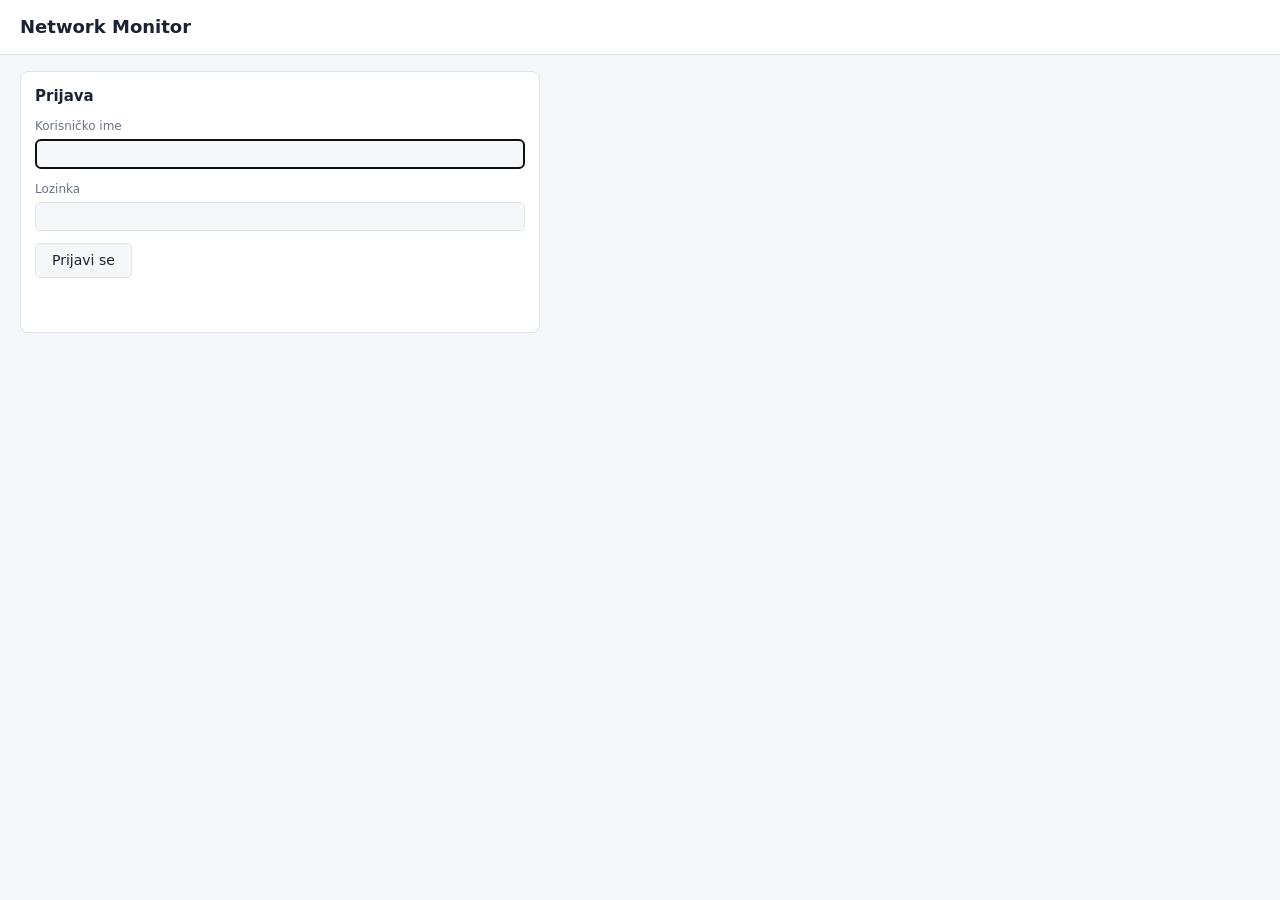
<file: internal/console/web/login.html>
<!doctype html>
<html lang="sr">
<head>
<meta charset="utf-8">
<meta name="viewport" content="width=device-width, initial-scale=1">
<title>Network Monitor – prijava</title>
<link rel="stylesheet" href="style.css">
</head>
<body>
<header><h1>Network Monitor</h1></header>
<main class="narrow">
  <section>
    <h2>Prijava</h2>
    <form id="login" class="stack">
      <label>Korisničko ime <input id="user" autocomplete="username" required autofocus></label>
      <label>Lozinka <input id="pass" type="password" autocomplete="current-password" required></label>
      <button type="submit">Prijavi se</button>
      <p id="msg"></p>
    </form>
  </section>
</main>
<script src="login.js"></script>
</body>
</html>
</file>
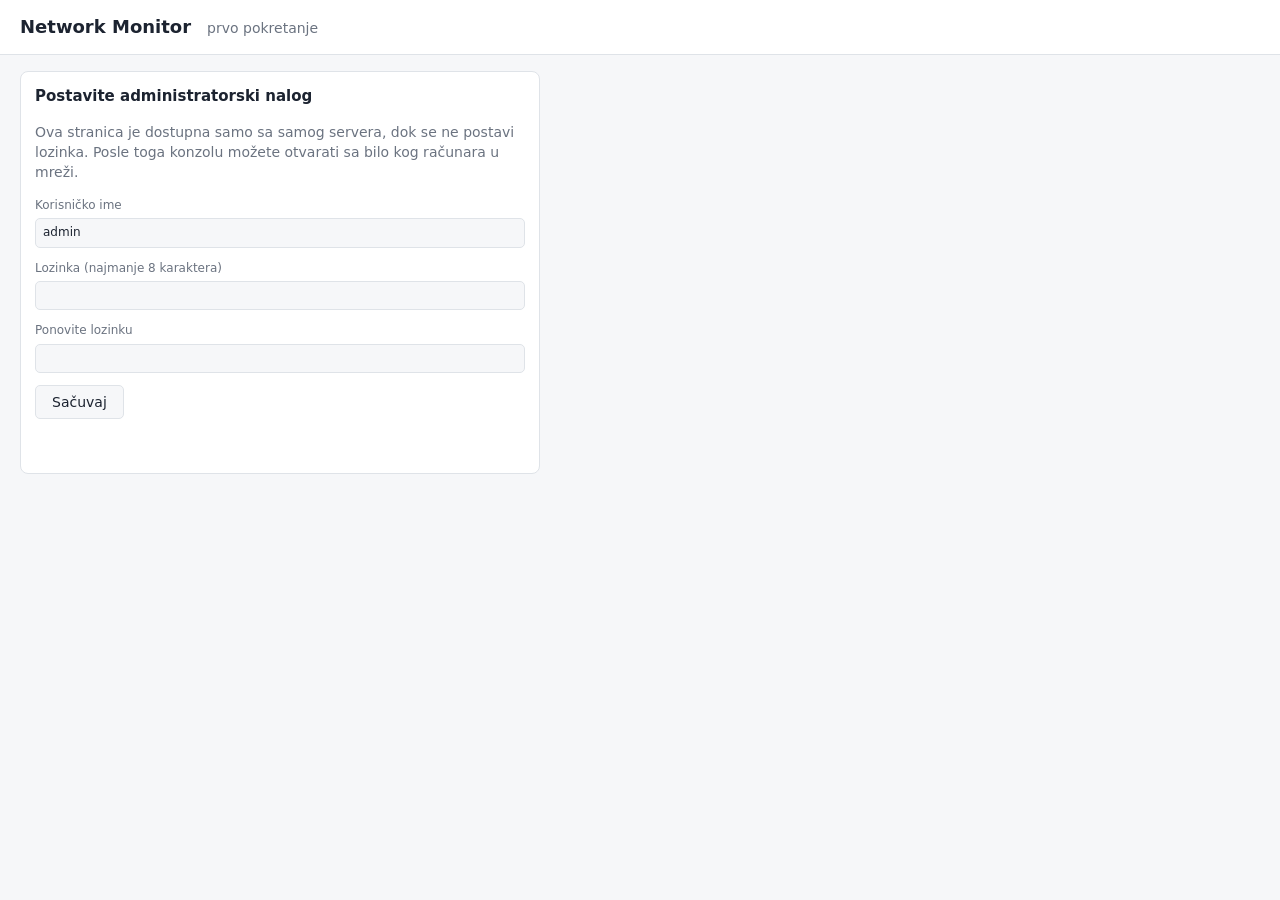
<file: internal/console/web/setup.html>
<!doctype html>
<html lang="sr">
<head>
<meta charset="utf-8">
<meta name="viewport" content="width=device-width, initial-scale=1">
<title>Network Monitor – podešavanje</title>
<link rel="stylesheet" href="style.css">
</head>
<body>
<header><h1>Network Monitor</h1><span class="muted">prvo pokretanje</span></header>
<main class="narrow">
  <section>
    <h2>Postavite administratorski nalog</h2>
    <p class="muted">Ova stranica je dostupna samo sa samog servera, dok se ne postavi lozinka.
      Posle toga konzolu možete otvarati sa bilo kog računara u mreži.</p>
    <form id="setup" class="stack">
      <label>Korisničko ime <input id="user" value="admin" autocomplete="username" required></label>
      <label>Lozinka (najmanje 8 karaktera) <input id="pass" type="password" autocomplete="new-password" minlength="8" required></label>
      <label>Ponovite lozinku <input id="pass2" type="password" autocomplete="new-password" minlength="8" required></label>
      <button type="submit">Sačuvaj</button>
      <p id="msg"></p>
    </form>
  </section>
</main>
<script src="setup.js"></script>
</body>
</html>
</file>
<file: internal/console/web/style.css>
:root {
  --bg: #f6f7f9; --fg: #1c2330; --muted: #6b7380; --card: #fff; --border: #dfe3e8;
  --accent: #2563eb; --ok: #16a34a; --bad: #dc2626; --warn: #d97706;
  --dl: #2563eb; --ul: #ea580c; /* download / upload (provereno i za daltoniste) */
}
@media (prefers-color-scheme: dark) {
  :root { --bg: #11151c; --fg: #e5e9f0; --muted: #8b93a1; --card: #1a2029; --border: #2c3440; --accent: #60a5fa; --dl: #3b82f6; --ul: #ea580c; }
}
* { box-sizing: border-box; }
body { margin: 0; font: 14px/1.45 system-ui, sans-serif; background: var(--bg); color: var(--fg); }
header { display: flex; align-items: baseline; gap: 16px; padding: 14px 20px; border-bottom: 1px solid var(--border); background: var(--card); }
h1 { font-size: 18px; margin: 0; }
h2 { font-size: 15px; margin: 0 0 10px; display: flex; gap: 12px; align-items: center; }
main { padding: 16px 20px; display: grid; gap: 18px; max-width: 1760px; }
.top { display: grid; grid-template-columns: minmax(0, 1fr) 300px; gap: 16px; align-items: start; }
#live-body[hidden], #lat-body[hidden] { display: none; }
.lv-progress { display: flex; align-items: center; gap: 8px; margin: 2px 0 6px; font-size: 12px; }
.lv-progress .bar { flex: 1 1 60px; min-width: 60px; height: 6px; border-radius: 3px; background: color-mix(in srgb, var(--accent) 16%, var(--card)); overflow: hidden; }
.lv-progress .bar i { display: block; height: 100%; width: 0; border-radius: 3px; background: var(--accent); transition: width .45s linear; }
.lv-progress.done .bar i { background: var(--ok); }
.lv-progress.error .bar i { background: var(--bad); }
.lv-progress .pct { flex: 0 1 auto; min-width: 9em; text-align: right; font-variant-numeric: tabular-nums; color: var(--muted); }
.lv-progress.done .pct { color: var(--ok); font-weight: 600; }
.lv-progress.error .pct { color: var(--bad); font-weight: 600; }
tr.outdated td { background: color-mix(in srgb, var(--warn) 9%, transparent); }
tr.outdated td:first-child { box-shadow: inset 3px 0 0 var(--warn); }
.upg { display: inline-block; margin-top: 2px; font-size: 11px; font-weight: 600; color: var(--warn); border: 1px solid var(--warn); border-radius: 4px; padding: 0 5px; cursor: help; }
.upgrade-banner { border: 1px solid var(--warn); border-left-width: 4px; border-radius: 6px; padding: 8px 12px; margin-bottom: 10px; font-size: 13px; display: flex; flex-wrap: wrap; gap: 6px 12px; align-items: center; }
.upgrade-banner .t { flex: 1; min-width: 260px; }
.lv-title { font-weight: 600; }
.lv-sub { font-size: 12px; margin-bottom: 6px; }
#lat-value { text-align: center; line-height: 1.1; margin-top: 6px; }
#lat-num { font-size: 44px; font-weight: 600; font-variant-numeric: tabular-nums; }
#lat-value .unit { color: var(--muted); font-size: 15px; }
#lat-caption { text-align: center; font-size: 12px; margin-bottom: 8px; }
#lat-verdict { text-align: center; font-weight: 600; margin-bottom: 8px; }
#lat-verdict .why { display: block; font-weight: 400; font-size: 12px; color: var(--muted); }
#lat-tiles { display: grid; grid-template-columns: repeat(3, 1fr); gap: 6px; }
#lat-tiles .tile { border: 1px solid var(--border); border-radius: 6px; padding: 5px 7px; }
#lat-tiles .k { font-size: 11px; color: var(--muted); }
#lat-tiles .v { font-size: 14px; font-weight: 600; font-variant-numeric: tabular-nums; }
.lat-chart-wrap { margin-top: 10px; max-width: 560px; }
.lat-chart { width: 100%; height: auto; display: block; cursor: crosshair; }
.lat-chart .axis { fill: var(--muted); font-size: 9px; font-family: system-ui, sans-serif; }
.lat-chart .grid { stroke: var(--border); stroke-width: 1; }
.lat-chart .rtt { fill: none; stroke: var(--dl); stroke-width: 1.5; stroke-linejoin: round; }
.lat-chart .dot { fill: var(--dl); }
.lat-chart .avg { stroke: var(--muted); stroke-width: 1; stroke-dasharray: 4 3; }
.lat-chart .lost { stroke: var(--bad); stroke-width: 2; stroke-linecap: round; }
.lat-chart .cross { stroke: var(--muted); stroke-width: 1; }
.lat-chart .hl { fill: var(--card); stroke: var(--fg); stroke-width: 2; }
#lat-hover { font-size: 12px; min-height: 18px; font-variant-numeric: tabular-nums; }
.lat-legend { display: flex; flex-wrap: wrap; gap: 4px 12px; font-size: 12px; }
.lat-legend .sw { display: inline-block; width: 12px; height: 3px; border-radius: 2px; vertical-align: middle; margin-right: 5px; background: var(--dl); }
.lat-legend .sw.avg { height: 0; border-top: 1px dashed var(--muted); background: none; }
.lat-legend .x { color: var(--bad); font-weight: 700; margin-right: 4px; }
#lat-explain { margin: 10px 0 0; padding-left: 18px; font-size: 12.5px; display: grid; gap: 6px; }
#lat-note { font-size: 12px; margin: 8px 0; }
/* Uži ekran: panel ide ispod spiska agenata, skazaljka levo, grafikon desno. */
@media (max-width: 1599px) {
  .top { grid-template-columns: minmax(0, 1fr); }
  #live { position: static; }
  #live-body { display: grid; grid-template-columns: 300px minmax(0, 1fr); column-gap: 28px; align-items: start; }
  #live-head { grid-column: 1 / -1; }
  #live-right { padding-top: 18px; }
  #lat-body { display: grid; grid-template-columns: 300px minmax(0, 1fr); column-gap: 28px; align-items: start; }
  #lat-body .lv-head { grid-column: 1 / -1; }
  #live-chart { height: 120px; }
  #live-final { grid-template-columns: repeat(4, 1fr); }
}
#live { background: var(--card); border: 1px solid var(--border); border-radius: 8px; padding: 14px; position: sticky; top: 12px; }
#live-title { font-weight: 600; }
#live-sub { font-size: 12px; margin-bottom: 4px; }
#gauge { width: 100%; max-width: 280px; display: block; margin: 4px auto 0; }
#g-track, #g-fill { fill: none; stroke-width: 14; stroke-linecap: round; }
#g-track { stroke: color-mix(in srgb, var(--dl) 16%, var(--card)); }
#g-fill { stroke: var(--dl); stroke-dasharray: 0 100; transition: stroke-dasharray .35s ease-out; }
#g-fill.ul { stroke: var(--ul); }
#g-track.ul { stroke: color-mix(in srgb, var(--ul) 16%, var(--card)); }
#g-ticks text { fill: var(--muted); font-size: 10px; font-family: system-ui, sans-serif; }
#g-ticks line { stroke: var(--muted); stroke-width: 1; }
#g-needle { transform-origin: 120px 120px; transition: transform .35s ease-out; }
#g-needle line { stroke: var(--fg); stroke-width: 2.5; stroke-linecap: round; }
#g-needle circle { fill: var(--fg); stroke: var(--card); stroke-width: 2; }
#live-phase { text-align: center; font-size: 13px; margin-top: -4px; }
#live-value { text-align: center; line-height: 1.1; margin: 2px 0 8px; }
#live-num { font-size: 44px; font-weight: 600; font-variant-numeric: tabular-nums; }
#live-value .unit { color: var(--muted); font-size: 15px; }
#live-chart-wrap { position: relative; }
#live-chart { width: 100%; height: 74px; display: block; border-bottom: 1px solid var(--border); cursor: crosshair; }
#live-chart polyline { fill: none; stroke-width: 2; stroke-linejoin: round; stroke-linecap: round; vector-effect: non-scaling-stroke; }
#live-chart .dl { stroke: var(--dl); } #live-chart .ul { stroke: var(--ul); }
#live-chart .grid { stroke: var(--border); stroke-width: 1; vector-effect: non-scaling-stroke; }
#live-chart .cross { stroke: var(--muted); stroke-width: 1; vector-effect: non-scaling-stroke; }
#live-hover { font-size: 12px; min-height: 18px; font-variant-numeric: tabular-nums; }
#live-legend { display: flex; flex-direction: column; gap: 2px; font-size: 12px; }
#live-legend span { overflow: hidden; text-overflow: ellipsis; white-space: nowrap; }
#live-actions { margin-top: 10px; }
#live-repeat { padding: 5px 14px; }
#live-legend .sw { display: inline-block; width: 12px; height: 3px; border-radius: 2px; vertical-align: middle; margin-right: 5px; }
.sw.dl { background: var(--dl); } .sw.ul { background: var(--ul); }
#live-final { display: grid; grid-template-columns: repeat(2, 1fr); gap: 8px; margin-top: 10px; }
#live-final:empty { display: none; }
#live-final .tile { border: 1px solid var(--border); border-radius: 6px; padding: 6px 8px; }
#live-final .tile .k { font-size: 11px; color: var(--muted); }
#live-final .tile .v { font-size: 16px; font-weight: 600; font-variant-numeric: tabular-nums; }
#live-note { font-size: 12px; margin: 8px 0 0; }
#live-more { font-size: 12px; margin-top: 8px; }
#live-more button { font-size: 12px; padding: 1px 7px; margin: 2px 4px 0 0; }
section { background: var(--card); border: 1px solid var(--border); border-radius: 8px; padding: 14px; }
.table-wrap { overflow-x: auto; }
table { border-collapse: collapse; width: 100%; }
th, td { text-align: left; padding: 6px 8px; border-bottom: 1px solid var(--border); vertical-align: top; white-space: nowrap; }
th { font-weight: 600; color: var(--muted); font-size: 12px; }
td.addrs { white-space: normal; font-family: ui-monospace, monospace; font-size: 12px; }
.muted { color: var(--muted); }
.dot { width: 10px; height: 10px; border-radius: 50%; display: inline-block; background: var(--muted); }
.dot.on { background: var(--ok); }
.ok { color: var(--ok); } .bad { color: var(--bad); } .busy { color: var(--warn); }
button { font: inherit; padding: 3px 9px; border: 1px solid var(--border); border-radius: 5px; background: var(--bg); color: var(--fg); cursor: pointer; }
button:hover:not(:disabled) { border-color: var(--accent); }
button:disabled { opacity: .5; cursor: default; }
.actions { display: flex; gap: 6px; }
.grid { display: grid; grid-template-columns: repeat(auto-fill, minmax(220px, 1fr)); gap: 10px 16px; }
label { display: flex; flex-direction: column; gap: 4px; font-size: 12px; color: var(--muted); }
input, select { font: inherit; padding: 5px 7px; border: 1px solid var(--border); border-radius: 5px; background: var(--bg); color: var(--fg); }
tr.detail td { white-space: pre-wrap; font-family: ui-monospace, monospace; font-size: 12px; background: var(--bg); }
#results tbody tr.row { cursor: pointer; }
main.narrow { max-width: 560px; }
.stack { display: grid; gap: 12px; }
.stack button { justify-self: start; padding: 6px 16px; }
header .spacer { flex: 1; }
.token { font-family: ui-monospace, monospace; font-size: 12px; word-break: break-all; background: var(--bg); padding: 6px 8px; border-radius: 5px; border: 1px solid var(--border); }
pre.cmd { white-space: pre-wrap; word-break: break-all; font-size: 12px; background: var(--bg); padding: 8px; border-radius: 5px; border: 1px solid var(--border); margin: 6px 0 0; }
.settings-dlg .grid2 { display: grid; grid-template-columns: repeat(auto-fit, minmax(320px, 1fr)); gap: 18px; }
.settings-dlg h3 { font-size: 14px; margin: 0 0 8px; }
.warn { color: var(--warn); }
#cert-info { margin-bottom: 12px; }
.inline-form { display: flex; flex-wrap: wrap; gap: 10px 14px; align-items: flex-end; margin-top: 10px; }
.inline-form button { padding: 6px 14px; }
#users-block { margin-top: 18px; }
#users select { padding: 3px 6px; }
.toolbar { display: flex; flex-wrap: wrap; gap: 10px 14px; align-items: center; margin-bottom: 10px; }
.pager { display: flex; flex-wrap: wrap; gap: 6px; align-items: center; margin-top: 10px; }
.pager button { min-width: 2.2em; }
.pager button.current { background: var(--accent); border-color: var(--accent); color: #fff; cursor: default; }
.toolbar input[type=search] { min-width: 260px; flex: 0 1 340px; }
label.check { flex-direction: row; align-items: center; gap: 6px; font-size: 13px; color: var(--fg); }
#locations-block { margin-top: 18px; }
#loc-text { width: 100%; font: 13px/1.5 ui-monospace, monospace; padding: 8px; border: 1px solid var(--border); border-radius: 5px; background: var(--bg); color: var(--fg); margin-bottom: 8px; }
.loc { white-space: nowrap; }
details.multi { position: relative; }
details.multi > summary { list-style: none; cursor: pointer; padding: 5px 28px 5px 10px; border: 1px solid var(--border); border-radius: 5px; background: var(--bg); min-width: 200px; position: relative; user-select: none; }
details.multi > summary::-webkit-details-marker { display: none; }
details.multi > summary::after { content: "▾"; position: absolute; right: 10px; color: var(--muted); }
details.multi[open] > summary { border-color: var(--accent); }
details.multi .menu { position: absolute; z-index: 10; top: calc(100% + 4px); left: 0; min-width: 260px; max-height: 360px; overflow: auto; background: var(--card); border: 1px solid var(--border); border-radius: 6px; padding: 8px; box-shadow: 0 6px 20px rgba(0,0,0,.25); }
details.multi .menu label { flex-direction: row; align-items: center; gap: 8px; padding: 4px 6px; border-radius: 4px; font-size: 13px; color: var(--fg); cursor: pointer; }
details.multi .menu label:hover { background: var(--bg); }
details.multi .menu label .n { margin-left: auto; color: var(--muted); }
.menu-actions { display: flex; gap: 6px; padding-bottom: 6px; margin-bottom: 6px; border-bottom: 1px solid var(--border); }
#deploy-block, #notify-block { margin-top: 18px; }
#notify-block h4 { font-size: 13px; margin: 8px 0 0; }
button.watch { padding: 3px 7px; filter: grayscale(1); opacity: .45; }
button.watch.on { filter: none; opacity: 1; border-color: var(--warn); }
.bell { margin-left: 4px; font-size: 12px; }
.deploy-grid { display: grid; grid-template-columns: repeat(2, minmax(220px, 1fr)); gap: 10px 16px; max-width: 900px; }
.deploy-grid .span2 { grid-column: 1 / -1; }
#d-hosts { width: 100%; font: 13px/1.5 ui-monospace, monospace; padding: 8px; border: 1px solid var(--border); border-radius: 5px; background: var(--bg); color: var(--fg); }
#deploy-result { margin-top: 12px; }
.st-pending { color: var(--muted); } .st-running { color: var(--warn); } .st-ok { color: var(--ok); } .st-error { color: var(--bad); }
td.empty { text-align: center; color: var(--muted); padding: 14px; }

/* Prozor za LAN test */
dialog { border: 1px solid var(--border); border-radius: 10px; background: var(--card); color: var(--fg); padding: 18px; width: min(640px, calc(100vw - 32px)); }
dialog::backdrop { background: rgba(0, 0, 0, .45); }
#lan-from { margin: -4px 0 12px; }
#lan-search { flex: 1; min-width: 220px; }
.pick-list { max-height: 340px; overflow-y: auto; border: 1px solid var(--border); border-radius: 6px; }
.pick-list .pick { display: grid; grid-template-columns: minmax(0, 1fr) auto; gap: 2px 12px; width: 100%; text-align: left; border: 0; border-bottom: 1px solid var(--border); border-radius: 0; padding: 8px 10px; background: transparent; }
.pick-list .pick:last-child { border-bottom: 0; }
.pick-list .pick:hover, .pick-list .pick:focus-visible { background: color-mix(in srgb, var(--accent) 12%, transparent); outline: none; }
.pick-list .pick .h { font-weight: 600; }
.pick-list .pick .l { color: var(--muted); text-align: right; }
.pick-list .pick .a { color: var(--muted); font-size: 12px; font-family: ui-monospace, monospace; }
.pick-list .empty { padding: 14px; text-align: center; color: var(--muted); }
#lan-pair { font-size: 15px; margin-bottom: 12px; padding: 10px 12px; border: 1px solid var(--border); border-radius: 6px; }
#lan-pair .arrow { color: var(--muted); margin: 0 6px; }
.lan-params { margin-bottom: 10px; }
.lan-adv { margin: 6px 0; font-size: 13px; }
.lan-adv summary { cursor: pointer; color: var(--muted); }
.lan-adv label { margin-top: 8px; }
.dlg-actions { display: flex; gap: 8px; margin-top: 16px; }
.dlg-actions .spacer { flex: 1; }
.dlg-actions button { padding: 6px 16px; }
button.primary { background: var(--accent); border-color: var(--accent); color: #fff; }
button.primary:hover:not(:disabled) { filter: brightness(1.1); }

.live-others { font-size: 12px; color: var(--muted); margin: -4px 0 8px; }
#live-others-note { font-size: 12px; margin-bottom: 8px; }
#live-others-note button { font-size: 12px; padding: 1px 7px; margin-left: 4px; }
.lv-overlap { font-size: 12px; margin: 6px 0; }
.pick-list .pick:disabled { opacity: .55; cursor: not-allowed; }

.ping-quick { flex-wrap: wrap; margin: 6px 0 10px; }
.ping-picked { font-size: 12px; min-height: 16px; margin-top: 2px; }
#ping-picker { margin-bottom: 10px; }
#ping-search { width: 100%; margin-bottom: 6px; }
#ping-info { font-size: 12.5px; }
.lat-actions { flex-wrap: wrap; margin-top: 8px; }
a.btnlink { font: inherit; font-size: 13px; padding: 3px 9px; border: 1px solid var(--border); border-radius: 5px; background: var(--bg); color: var(--fg); text-decoration: none; }
a.btnlink:hover { border-color: var(--accent); }
.rep-links { font-size: 11px; }
.rep-links a { color: var(--accent); }

/* Izveštaj u tabeli Rezultati */
tr.detail.rep td { white-space: normal; font-family: inherit; font-size: 13px; background: var(--card); padding: 12px 14px; }
.report { display: grid; gap: 10px; max-width: 1200px; }
.rep-head strong { font-size: 14px; }
.rep-verdict { margin: 0; font-weight: 700; }
.rep-tiles { display: grid; grid-template-columns: repeat(auto-fill, minmax(140px, 1fr)); gap: 8px; }
.rep-tiles .tile { border: 1px solid var(--border); border-radius: 6px; padding: 5px 8px; }
.rep-tiles .k { font-size: 11px; color: var(--muted); } .rep-tiles .v { font-size: 14px; font-weight: 600; font-variant-numeric: tabular-nums; }
.rep-body { display: grid; grid-template-columns: minmax(280px, 440px) minmax(0, 1fr); gap: 20px; align-items: start; }
@media (max-width: 900px) { .rep-body { grid-template-columns: 1fr; } }
.rep-body svg { width: 100%; height: auto; display: block; }
.rep-hover { font-size: 12px; min-height: 18px; }
.rep-advice { margin: 0; padding-left: 18px; display: grid; gap: 6px; }
.report h4 { margin: 4px 0 6px; font-size: 13px; }
.rep-out { width: auto; } .rep-out td, .rep-out th { padding: 3px 12px 3px 0; }
details.raw summary { cursor: pointer; color: var(--muted); font-size: 12px; margin-top: 8px; }
details.raw pre { white-space: pre-wrap; font-size: 12px; }

.ping-custom { display: flex; gap: 12px; margin: -2px 0 8px; }
.ping-custom label { width: 90px; }
/* Neprekidni ping: traka „teče” dok se ne zaustavi. */
.lv-progress.running .bar i { background: repeating-linear-gradient(-45deg, var(--accent) 0 8px, color-mix(in srgb, var(--accent) 55%, var(--card)) 8px 16px); background-size: 22.6px 22.6px; animation: nm-run 1s linear infinite; }
@keyframes nm-run { to { background-position: 22.6px 0; } }
@media (prefers-reduced-motion: reduce) { .lv-progress.running .bar i { animation: none; } }

/* Podesive kolone */
#agents th, #results th { position: relative; }
.col-grip { position: absolute; top: 0; right: -3px; width: 7px; height: 100%; cursor: col-resize; z-index: 2; touch-action: none; }
.col-grip::after { content: ""; position: absolute; top: 20%; bottom: 20%; left: 3px; width: 1px; background: var(--border); }
.col-grip:hover::after, body.col-resizing .col-grip::after { background: var(--accent); width: 2px; }
body.col-resizing { cursor: col-resize; user-select: none; }
table.cols-fixed { table-layout: fixed; }
table.cols-fixed > thead > tr > th, table.cols-fixed > tbody > tr:not(.detail) > td { white-space: normal; overflow-wrap: anywhere; overflow: hidden; }
table.cols-fixed .actions { flex-wrap: wrap; }
.toolbar .spacer { flex: 1; }
details.multi.cols-menu .menu { right: 0; left: auto; width: 280px; }
details.cols-menu .menu-actions { flex-wrap: wrap; }
details.cols-menu > summary { min-width: 120px; }
.upgrade-banner[hidden] { display: none; }
.cols-hint { font-size: 12px; padding: 6px 4px 0; max-width: 240px; white-space: normal; }

/* Poruka o poslednjoj aktivnosti */
.activity { display: flex; align-items: center; gap: 10px; min-height: 42px; padding: 8px 14px; background: var(--card); border: 1px solid var(--border); border-left: 4px solid var(--border); border-radius: 8px; }
.activity .act-icon { font-weight: 700; min-width: 1em; text-align: center; }
.activity .act-time { color: var(--muted); font-size: 12px; font-variant-numeric: tabular-nums; }
.activity .act-text { flex: 1; }
.activity.empty .act-text { color: var(--muted); }
.activity.ok { border-left-color: var(--ok); } .activity.ok .act-icon { color: var(--ok); }
.activity.busy { border-left-color: var(--warn); } .activity.busy .act-icon { color: var(--warn); }
.activity.bad { border-left-color: var(--bad); } .activity.bad .act-icon { color: var(--bad); }
#activity-close { border: 0; background: transparent; font-size: 18px; line-height: 1; padding: 2px 6px; color: var(--muted); }
#activity-close:hover { color: var(--fg); }
.activity, .activity .act-text { color: var(--fg); }
.activity.empty .act-icon, .activity.empty .act-time { display: none; }
/* Akcije u spisku agenata prelaze u drugi red kada nema mesta (umesto da se
   tabela proširi preko ekrana i odseče dugmad). */
#agents td .actions { flex-wrap: wrap; row-gap: 4px; }
/* Dugačka zaglavlja („RTT kontrolnog kanala”) se prelamaju, da ne šire kolonu
   preko njenog sadržaja; ručka poslednje kolone ne izlazi van tabele. */
#agents > thead th { white-space: normal; vertical-align: bottom; }
#agents > thead th:last-child .col-grip, #results > thead th:last-child .col-grip { right: 0; }

/* ---------- stranice i mrežna oprema ---------- */
[hidden] { display: none !important; }
/* Elementi mreže (grid) ne smeju da budu širi od ekrana zbog široke tabele u sebi. */
main > *, .top > * { min-width: 0; }
nav.pages { display: flex; gap: 4px; align-self: center; margin-left: 12px; }
nav.pages a { color: var(--fg); text-decoration: none; padding: 5px 12px; border-radius: 6px; border: 1px solid transparent; font-weight: 500; }
nav.pages a:hover { border-color: var(--border); }
nav.pages a[aria-current="page"] { background: color-mix(in srgb, var(--accent) 14%, var(--card)); border-color: color-mix(in srgb, var(--accent) 40%, var(--border)); }
.nav-badge { display: inline-block; margin-left: 4px; font-size: 11px; font-weight: 700; padding: 0 6px; border-radius: 9px; color: #fff; }
.nav-badge.bad { background: var(--bad); } .nav-badge.warn { background: var(--warn); }
.h-note { font-size: 12px; font-weight: 400; }
.loc-tiles { display: grid; grid-template-columns: repeat(auto-fill, minmax(190px, 1fr)); gap: 10px; }
.loc-tile { text-align: left; display: grid; gap: 2px; padding: 9px 11px; border-radius: 7px; background: var(--card); border: 1px solid var(--border); border-left: 4px solid var(--muted); }
.loc-tile.ok { border-left-color: var(--ok); } .loc-tile.warn { border-left-color: var(--warn); } .loc-tile.bad { border-left-color: var(--bad); }
.loc-tile.bad { background: color-mix(in srgb, var(--bad) 7%, var(--card)); }
.loc-tile.selected { outline: 2px solid var(--accent); outline-offset: 1px; }
.lt-name { font-weight: 600; }
.lt-status { font-size: 13px; font-weight: 600; }
.lt-status.muted { font-weight: 400; }
.lt-facts { font-size: 12px; }
.warn-text { color: var(--warn); }
.dot.down { background: var(--bad); }
td.num { text-align: right; font-variant-numeric: tabular-nums; }
.nowrap { white-space: nowrap; }
tr.row-down td { background: color-mix(in srgb, var(--bad) 7%, transparent); }
tr.row-down td:first-child { box-shadow: inset 3px 0 0 var(--bad); }
#netdevs tr.selected td, table.ports tr.selected td { background: color-mix(in srgb, var(--accent) 10%, transparent); }
button.linklike { border: 0; background: none; padding: 0; color: var(--fg); font-weight: 600; text-align: left; cursor: pointer; }
button.linklike:hover { color: var(--accent); text-decoration: underline; }
#nd-events button.linklike { font-weight: 400; }
#nd-events td:nth-child(3) { white-space: normal; }
button.danger { color: var(--bad); border-color: color-mix(in srgb, var(--bad) 50%, var(--border)); }
#nd-detail h3 { font-size: 14px; margin: 16px 0 6px; }
.nd-head { display: flex; flex-wrap: wrap; align-items: center; gap: 8px; }
.nd-head h2 { margin: 0; }
.nd-head .spacer { flex: 1; }
.nd-sub { margin: 4px 0 10px; }
.nd-tiles { display: grid; grid-template-columns: repeat(auto-fill, minmax(150px, 1fr)); gap: 8px; margin: 8px 0 4px; }
.nd-tiles .tile { border: 1px solid var(--border); border-radius: 6px; padding: 6px 9px; }
.nd-tiles .k { font-size: 11px; color: var(--muted); }
.nd-tiles .v { font-size: 14px; font-weight: 600; font-variant-numeric: tabular-nums; word-break: break-word; }
.nd-range { display: flex; flex-wrap: wrap; gap: 6px; align-items: center; margin-top: 12px; }
.nd-range button.current { background: var(--accent); border-color: var(--accent); color: var(--card); }
.ts-wrap { max-width: 1100px; }
.ts-chart { width: 100%; display: block; cursor: crosshair; }
.ts-chart .axis { fill: var(--muted); font-size: 11px; font-family: system-ui, sans-serif; }
.ts-chart .grid { stroke: var(--border); stroke-width: 1; }
.ts-chart .line { fill: none; stroke-width: 2; stroke-linejoin: round; stroke-linecap: round; }
.ts-chart .line.s1 { stroke: var(--dl); } .ts-chart .line.s2 { stroke: var(--ul); }
.ts-chart .lost { stroke: var(--bad); stroke-width: 2; stroke-linecap: round; }
.ts-chart .cross { stroke: var(--muted); stroke-width: 1; }
.ts-chart .hl { fill: var(--card); stroke-width: 2; }
.ts-chart .hl.s1 { stroke: var(--dl); } .ts-chart .hl.s2 { stroke: var(--ul); }
.ts-hover { font-size: 12px; min-height: 18px; font-variant-numeric: tabular-nums; }
.lat-legend .sw.s2 { background: var(--ul); }
table.ports tr.clickable { cursor: pointer; }
table.ports tr.clickable:hover td { background: color-mix(in srgb, var(--accent) 6%, transparent); }
table.ports td:nth-child(2) { white-space: normal; min-width: 120px; }
.nd-ev-list { list-style: none; margin: 0; padding: 0; display: grid; gap: 4px; font-size: 13px; }
.ev-icon { display: inline-block; width: 1.4em; text-align: center; font-weight: 700; }
.ev-icon.warn { color: var(--warn); }
.nd-checks { display: flex; flex-wrap: wrap; gap: 8px 18px; margin: 4px 0 10px; }
#nd-import-text { width: 100%; font: 12px/1.5 ui-monospace, monospace; padding: 8px; border: 1px solid var(--border); border-radius: 5px; background: var(--bg); color: var(--fg); }
@media (max-width: 700px) {
  header { flex-wrap: wrap; row-gap: 8px; padding: 10px 16px; }
  main { padding: 12px; }
  nav.pages { margin-left: 0; }
  .toolbar input[type=search] { min-width: 0; flex: 1 1 100%; }
}
.ts-chart .area { stroke: none; opacity: .14; }
.ts-chart .area.s1 { fill: var(--dl); } .ts-chart .area.s2 { fill: var(--ul); }
.ts-chart .line.err { stroke: var(--bad); } .ts-chart .line.disc { stroke: var(--warn); }
.ts-chart .hl.err { stroke: var(--bad); } .ts-chart .hl.disc { stroke: var(--warn); }
.sw { display: inline-block; width: 12px; height: 3px; border-radius: 2px; vertical-align: middle; margin-right: 5px; background: var(--dl); }
.sw.s2 { background: var(--ul); } .sw.err { background: var(--bad); } .sw.disc { background: var(--warn); }
.tag { display: inline-block; margin-left: 6px; font-size: 11px; font-weight: 600; padding: 0 5px; border-radius: 4px; border: 1px solid var(--accent); color: var(--accent); }
.nd-uplink-head { display: flex; flex-wrap: wrap; align-items: center; gap: 4px 14px; margin-top: 16px; }
.nd-uplink-head h3 { margin: 0 !important; }
.nd-uplink-head select { max-width: 280px; }
.nd-live { border: 1px solid var(--border); border-radius: 6px; padding: 8px 10px; margin: 8px 0; max-width: 1100px; }
.nd-live-vals { display: flex; flex-wrap: wrap; align-items: center; gap: 4px 14px; font-variant-numeric: tabular-nums; }
.live-dot { width: 8px; height: 8px; border-radius: 50%; background: var(--ok); animation: livepulse 2s ease-in-out infinite; }
@keyframes livepulse { 50% { opacity: .35; } }
@media (prefers-reduced-motion: reduce) { .live-dot { animation: none; } }
table.ts-stats { width: auto; margin-top: 4px; }
table.ts-stats th, table.ts-stats td { padding: 3px 12px 3px 0; }
table.ts-stats td.num { font-variant-numeric: tabular-nums; }
.nd-main.with-hosts { display: grid; grid-template-columns: minmax(0, 1fr) minmax(380px, 30%); gap: 0 24px; align-items: start; }
.nd-main > * { min-width: 0; }
.nd-hosts { position: sticky; top: 10px; margin-top: 12px; border: 1px solid var(--border); border-radius: 6px; padding: 8px 12px; max-height: 80vh; overflow: auto; }
.nd-hosts h3 { margin: 0 0 2px !important; }
.nd-hosts p { margin: 0 0 8px; font-size: 12px; }
table.hosts td, table.hosts th { padding: 4px 8px 4px 0; }
table.hosts tr.clickable { cursor: pointer; }
table.hosts tr.clickable:hover td { background: color-mix(in srgb, var(--accent) 6%, transparent); }
table.hosts tr.selected td { background: color-mix(in srgb, var(--accent) 10%, transparent); }
@media (max-width: 1499px) { .nd-main.with-hosts { grid-template-columns: minmax(0, 1fr); } }
table.hosts th.num { text-align: right; }
@media (max-width: 1499px) { .nd-hosts { position: static; max-width: 720px; } }
.small { font-size: 11px; }

/* Prozor podešavanja sa karticama */
dialog.settings-dlg { width: min(1100px, calc(100vw - 32px)); height: min(860px, calc(100vh - 32px)); padding: 0;
  display: none; flex-direction: column; }
dialog.settings-dlg[open] { display: flex; }
.sd-head { display: flex; align-items: center; gap: 12px; padding: 12px 18px; border-bottom: 1px solid var(--border); }
.sd-head h2 { margin: 0; }
.sd-head .spacer { flex: 1; }
.sd-tabs { display: flex; flex-wrap: wrap; gap: 4px; padding: 8px 14px 0; border-bottom: 1px solid var(--border); }
.sd-tabs button { border: 1px solid transparent; border-bottom: none; border-radius: 6px 6px 0 0; background: none;
  padding: 7px 12px; color: var(--muted); margin-bottom: -1px; }
.sd-tabs button.active { background: var(--card); border-color: var(--border); color: var(--fg); font-weight: 600;
  border-bottom: 1px solid var(--card); }
.sd-body { flex: 1 1 auto; overflow: auto; padding: 16px 18px; }
.settings-dlg .tab-panel:not(.active) { display: none !important; }
.ch-table td, .ch-table th { vertical-align: middle; }
.ch-table td:nth-child(n+2):nth-child(-n+5), .ch-table th:nth-child(n+2):nth-child(-n+5) { text-align: center; }
.ch-table .ch-st { min-width: 220px; }
label.master { padding: 8px 10px; border: 1px solid var(--border); border-radius: 8px; align-items: flex-start; }
@media (max-width: 700px) {
  dialog.settings-dlg { width: 100vw; height: 100vh; max-width: none; max-height: none; border-radius: 0; margin: 0; }
  .settings-dlg .deploy-grid { grid-template-columns: minmax(0, 1fr); }
}

/* Skupljanje i prikaz preko celog ekrana */
.sec-tools { margin-left: auto; display: inline-flex; align-items: center; gap: 6px; font-weight: 400; }
.sec-sum { font-size: 12px; max-width: 50vw; overflow: hidden; text-overflow: ellipsis; white-space: nowrap; }
.sec-btn, .nd-head .sec-max { padding: 1px 8px; min-width: 30px; line-height: 1.4; }
section.collapsed > :not(h2), aside.collapsed > :not(h2) { display: none !important; }
section.collapsed > h2, aside.collapsed > h2 { margin-bottom: 0; }
.maximized { position: fixed !important; inset: 0; z-index: 40; margin: 0 !important; border-radius: 0 !important;
  overflow: auto; max-height: none !important; }
body.has-max { overflow: hidden; }

/* Serveri */
.pbar { height: 4px; border-radius: 2px; background: color-mix(in srgb, var(--fg) 10%, transparent); margin-top: 2px; min-width: 60px; }
.pbar i { display: block; height: 100%; border-radius: 2px; background: var(--accent); }
.pbar i.bad { background: var(--bad); }
table#servers td { vertical-align: top; }
tr.row-down td { background: color-mix(in srgb, var(--bad) 6%, transparent); }
.legend .sw { display: inline-block; width: 14px; height: 3px; background: var(--dl); vertical-align: middle; margin-right: 4px; }
.legend .sw.s2 { background: var(--ul); }

/* Procesi uz događaj servera (visok CPU/RAM). */
.ev-procs { margin: 2px 0 0 22px; }
.ev-procs summary { cursor: pointer; }
.ev-procs ul { margin: 4px 0; padding-left: 18px; }

/* Skupljanje porta sa više uređaja u tabeli portova. */
.port-collapse { margin: 2px 0; }
.port-collapse .sec-btn { font-size: 11px; padding: 0 6px; min-width: 24px; }

/* Dodatni SNMP nalozi u podešavanjima. */
.snmp-profile { border: 1px solid var(--border); border-radius: 8px; margin: 8px 0; padding: 8px 12px; }
.snmp-profile legend { padding: 0 6px; font-weight: 600; }

/* Održavanje: izbor više switch-eva */
#maint-table .sel { width: 28px; text-align: center; }
#maint-job { margin: 8px 0 12px; padding: 10px 12px; border: 1px solid color-mix(in srgb, var(--fg) 15%, transparent); border-radius: 6px; }
#maint-job .pbar { margin: 6px 0; }
#maint-job ul { margin: 6px 0 0; }
.nd-custom { display: inline-flex; flex-wrap: wrap; gap: 6px; align-items: center; }
.nd-custom[hidden] { display: none; }
.nd-custom input[type="datetime-local"] { max-width: 100%; }
.strong { font-weight: 600; }
</file>
